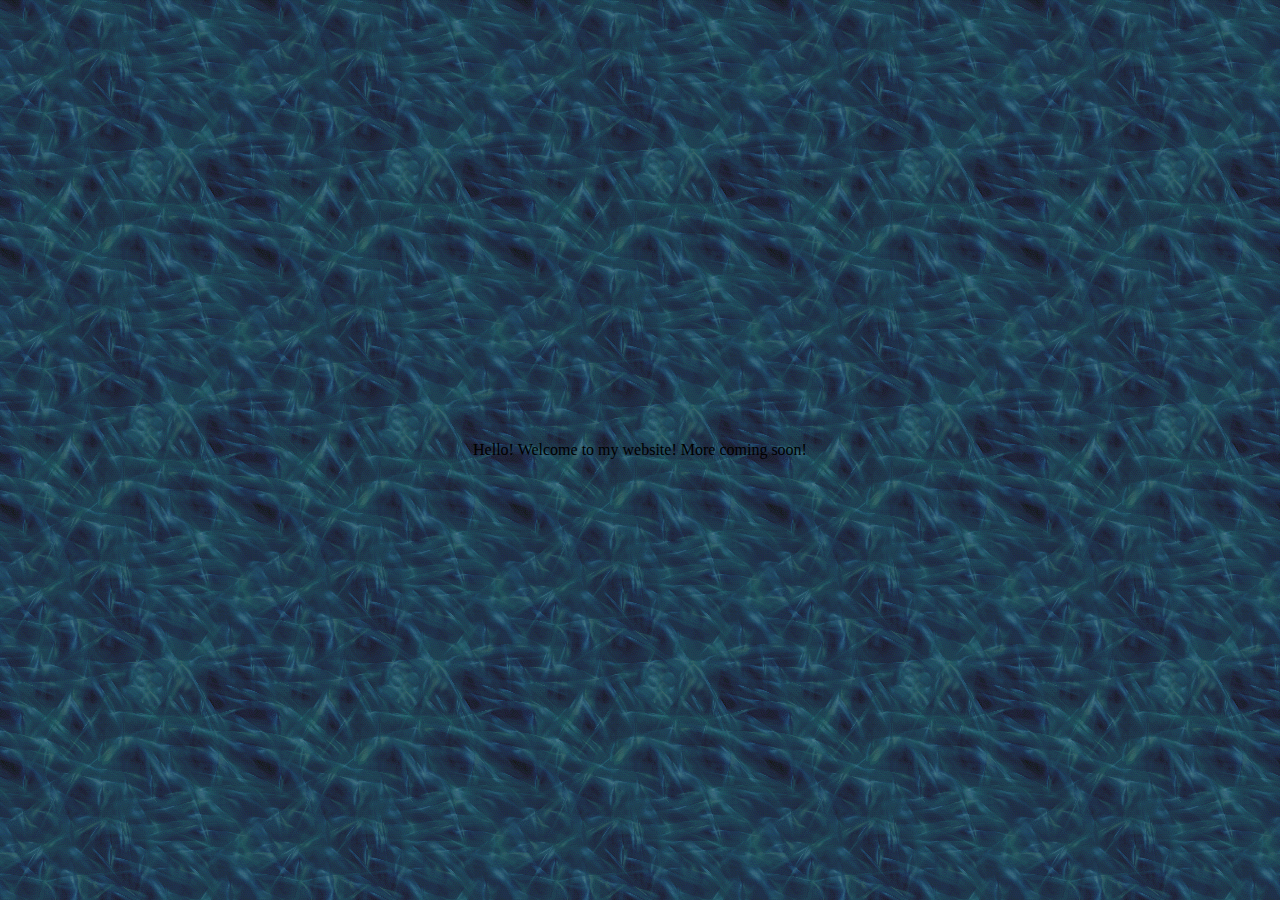
<file: index.htm>
<!DOCTYPE html>
<html lang="en-US">
    <head>
        <link href="style.css" rel="stylesheet" type="text/css">
        <meta charset="utf-8">
        <meta name="viewport" content="width=device-width">
        <title>Eryquicc</title>
    </head>
    <body>
        <p class="background-paragraph">Hello! Welcome to my website! More coming soon!</p>
    </body>
</html>
</file>
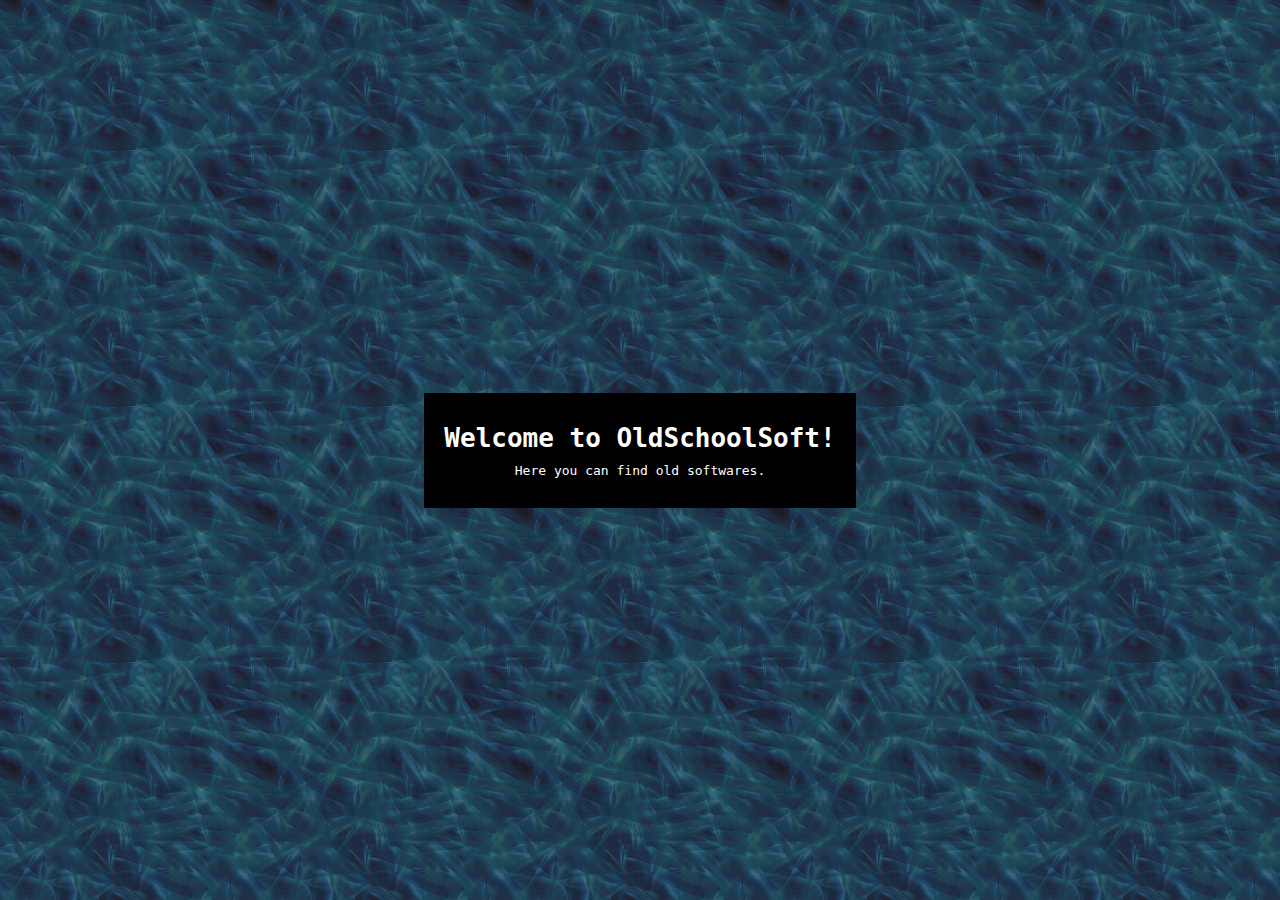
<file: index.html>
<!DOCTYPE html>
<html lang="en">
<head>
    <meta charset="UTF-8">
    <meta name="viewport" content="width=device-width, initial-scale=1.0">
    <title>OldSchoolSoft</title>
    <link rel="stylesheet" href="style.css"> <!-- Link to your CSS file -->
</head>
<body>
    <div class="container">
        <h1>Welcome to OldSchoolSoft!</h1>
        <p>Here you can find old softwares.</p>
    </div>
</body>
</html>
</file>
<file: style.css>
body {
    background-image: url("PrairieWind.png");
    background-repeat: repeat;
    text-align: center;
    margin: 0;
    padding: 0;
    display: flex;
    justify-content: center;
    align-items: center;
    min-height: 100vh; /* Ensure the body takes full viewport height */
}

.container {
    background-color: black;
    color: white;
    font-family: monospace;
    padding: 20px;
    text-align: center;
    display: inline-block;
}

a:link, a:visited {
    color: white;
}

p, li, h1, h2, h3, h4 {
    margin: 10px 0; /* Add some margin for spacing between elements */
}
</file>
